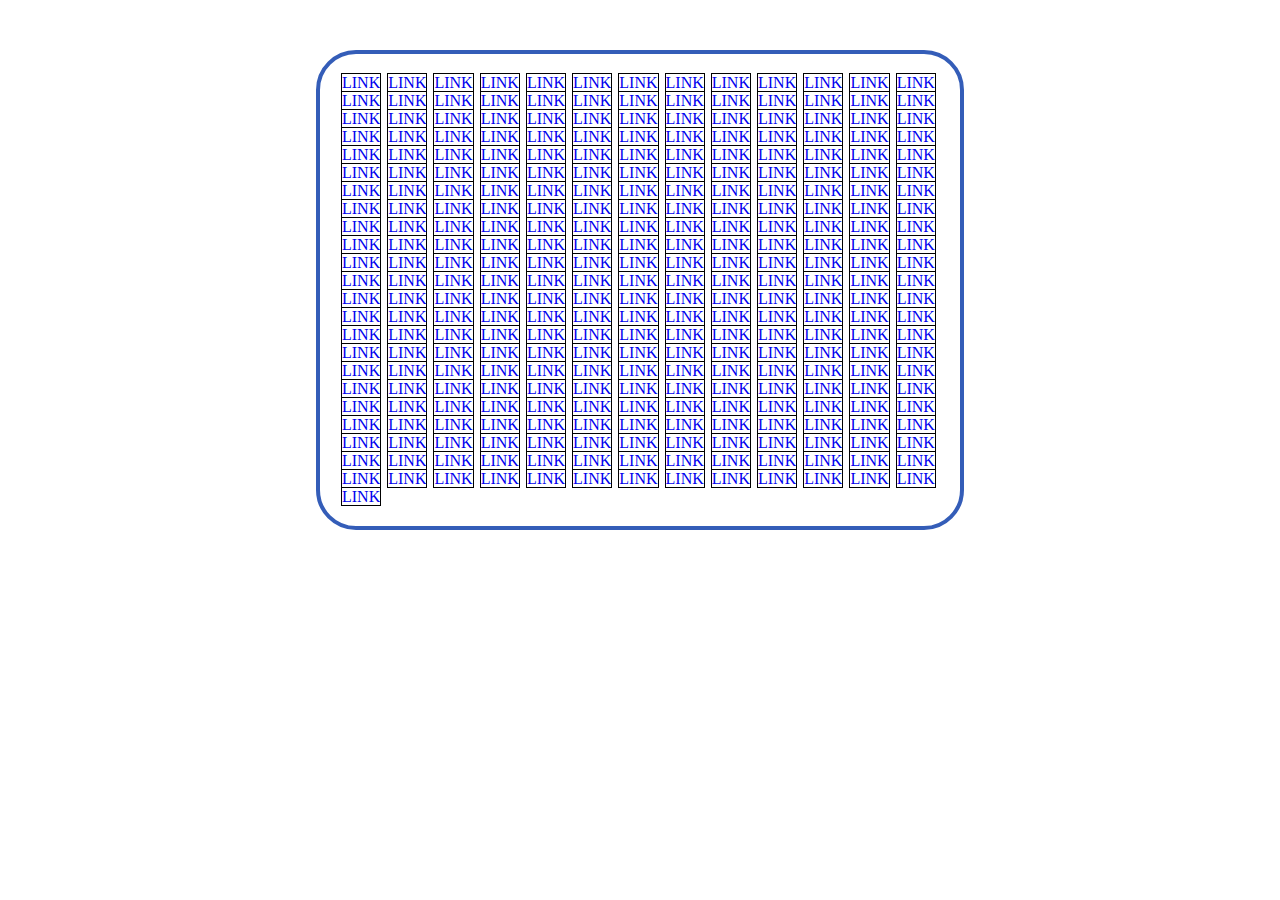
<file: index.html>
<!DOCTYPE html>

<html lang="en"><head><meta http-equiv="Content-Type" content="text/html; charset=UTF-8">
	<link rel="stylesheet" href="tasks/1/style_task_1.css">
	<meta name="viewport" content="width=device-width, initial-scale=1.0">
	<title>Status_of_code</title>

<body>
	<div class="main">
		<div class="links">

			<a href="https://MrGood55.github.io/ParseMasterTasks/tasks/1/1.html">LINK</a> 

			<a href="https://MrGood55.github.io/ParseMasterTasks/tasks/1/2.html">LINK</a> 

			<a href="https://MrGood55.github.io/ParseMasterTasks/tasks/1/3.html">LINK</a> 

			<a href="https://MrGood55.github.io/ParseMasterTasks/tasks/1/4.html">LINK</a> 

			<a href="https://MrGood55.github.io/ParseMasterTasks/tasks/1/5.html">LINK</a> 

			<a href="https://MrGood55.github.io/ParseMasterTasks/tasks/1/6.html">LINK</a> 

			<a href="https://MrGood55.github.io/ParseMasterTasks/tasks/1/7.html">LINK</a> 

			<a href="https://MrGood55.github.io/ParseMasterTasks/tasks/1/8.html">LINK</a> 

			<a href="https://MrGood55.github.io/ParseMasterTasks/tasks/1/9.html">LINK</a> 

			<a href="https://MrGood55.github.io/ParseMasterTasks/tasks/1/10.html">LINK</a> 

			<a href="https://MrGood55.github.io/ParseMasterTasks/tasks/1/11.html">LINK</a> 

			<a href="https://MrGood55.github.io/ParseMasterTasks/tasks/1/12.html">LINK</a> 

			<a href="https://MrGood55.github.io/ParseMasterTasks/tasks/1/13.html">LINK</a> 

			<a href="https://MrGood55.github.io/ParseMasterTasks/tasks/1/14.html">LINK</a> 

			<a href="https://MrGood55.github.io/ParseMasterTasks/tasks/1/15.html">LINK</a> 

			<a href="https://MrGood55.github.io/ParseMasterTasks/tasks/1/16.html">LINK</a> 

			<a href="https://MrGood55.github.io/ParseMasterTasks/tasks/1/17.html">LINK</a> 

			<a href="https://MrGood55.github.io/ParseMasterTasks/tasks/1/18.html">LINK</a> 

			<a href="https://MrGood55.github.io/ParseMasterTasks/tasks/1/19.html">LINK</a> 

			<a href="https://MrGood55.github.io/ParseMasterTasks/tasks/1/20.html">LINK</a> 

			<a href="https://MrGood55.github.io/ParseMasterTasks/tasks/1/21.html">LINK</a> 

			<a href="https://MrGood55.github.io/ParseMasterTasks/tasks/1/22.html">LINK</a> 

			<a href="https://MrGood55.github.io/ParseMasterTasks/tasks/1/23.html">LINK</a> 

			<a href="https://MrGood55.github.io/ParseMasterTasks/tasks/1/24.html">LINK</a> 

			<a href="https://MrGood55.github.io/ParseMasterTasks/tasks/1/25.html">LINK</a> 

			<a href="https://MrGood55.github.io/ParseMasterTasks/tasks/1/26.html">LINK</a> 

			<a href="https://MrGood55.github.io/ParseMasterTasks/tasks/1/27.html">LINK</a> 

			<a href="https://MrGood55.github.io/ParseMasterTasks/tasks/1/28.html">LINK</a> 

			<a href="https://MrGood55.github.io/ParseMasterTasks/tasks/1/29.html">LINK</a> 

			<a href="https://MrGood55.github.io/ParseMasterTasks/tasks/1/30.html">LINK</a> 

			<a href="https://MrGood55.github.io/ParseMasterTasks/tasks/1/31.html">LINK</a> 

			<a href="https://MrGood55.github.io/ParseMasterTasks/tasks/1/32.html">LINK</a> 

			<a href="https://MrGood55.github.io/ParseMasterTasks/tasks/1/33.html">LINK</a> 

			<a href="https://MrGood55.github.io/ParseMasterTasks/tasks/1/34.html">LINK</a> 

			<a href="https://MrGood55.github.io/ParseMasterTasks/tasks/1/35.html">LINK</a> 

			<a href="https://MrGood55.github.io/ParseMasterTasks/tasks/1/36.html">LINK</a> 

			<a href="https://MrGood55.github.io/ParseMasterTasks/tasks/1/37.html">LINK</a> 

			<a href="https://MrGood55.github.io/ParseMasterTasks/tasks/1/38.html">LINK</a> 

			<a href="https://MrGood55.github.io/ParseMasterTasks/tasks/1/39.html">LINK</a> 

			<a href="https://MrGood55.github.io/ParseMasterTasks/tasks/1/40.html">LINK</a> 

			<a href="https://MrGood55.github.io/ParseMasterTasks/tasks/1/41.html">LINK</a> 

			<a href="https://MrGood55.github.io/ParseMasterTasks/tasks/1/42.html">LINK</a> 

			<a href="https://MrGood55.github.io/ParseMasterTasks/tasks/1/43.html">LINK</a> 

			<a href="https://MrGood55.github.io/ParseMasterTasks/tasks/1/44.html">LINK</a> 

			<a href="https://MrGood55.github.io/ParseMasterTasks/tasks/1/45.html">LINK</a> 

			<a href="https://MrGood55.github.io/ParseMasterTasks/tasks/1/46.html">LINK</a> 

			<a href="https://MrGood55.github.io/ParseMasterTasks/tasks/1/47.html">LINK</a> 

			<a href="https://MrGood55.github.io/ParseMasterTasks/tasks/1/48.html">LINK</a> 

			<a href="https://MrGood55.github.io/ParseMasterTasks/tasks/1/49.html">LINK</a> 

			<a href="https://MrGood55.github.io/ParseMasterTasks/tasks/1/50.html">LINK</a> 

			<a href="https://MrGood55.github.io/ParseMasterTasks/tasks/1/51.html">LINK</a> 

			<a href="https://MrGood55.github.io/ParseMasterTasks/tasks/1/52.html">LINK</a> 

			<a href="https://MrGood55.github.io/ParseMasterTasks/tasks/1/53.html">LINK</a> 

			<a href="https://MrGood55.github.io/ParseMasterTasks/tasks/1/54.html">LINK</a> 

			<a href="https://MrGood55.github.io/ParseMasterTasks/tasks/1/55.html">LINK</a> 

			<a href="https://MrGood55.github.io/ParseMasterTasks/tasks/1/56.html">LINK</a> 

			<a href="https://MrGood55.github.io/ParseMasterTasks/tasks/1/57.html">LINK</a> 

			<a href="https://MrGood55.github.io/ParseMasterTasks/tasks/1/58.html">LINK</a> 

			<a href="https://MrGood55.github.io/ParseMasterTasks/tasks/1/59.html">LINK</a> 

			<a href="https://MrGood55.github.io/ParseMasterTasks/tasks/1/60.html">LINK</a> 

			<a href="https://MrGood55.github.io/ParseMasterTasks/tasks/1/61.html">LINK</a> 

			<a href="https://MrGood55.github.io/ParseMasterTasks/tasks/1/62.html">LINK</a> 

			<a href="https://MrGood55.github.io/ParseMasterTasks/tasks/1/63.html">LINK</a> 

			<a href="https://MrGood55.github.io/ParseMasterTasks/tasks/1/64.html">LINK</a> 

			<a href="https://MrGood55.github.io/ParseMasterTasks/tasks/1/65.html">LINK</a> 

			<a href="https://MrGood55.github.io/ParseMasterTasks/tasks/1/66.html">LINK</a> 

			<a href="https://MrGood55.github.io/ParseMasterTasks/tasks/1/67.html">LINK</a> 

			<a href="https://MrGood55.github.io/ParseMasterTasks/tasks/1/68.html">LINK</a> 

			<a href="https://MrGood55.github.io/ParseMasterTasks/tasks/1/69.html">LINK</a> 

			<a href="https://MrGood55.github.io/ParseMasterTasks/tasks/1/70.html">LINK</a> 

			<a href="https://MrGood55.github.io/ParseMasterTasks/tasks/1/71.html">LINK</a> 

			<a href="https://MrGood55.github.io/ParseMasterTasks/tasks/1/72.html">LINK</a> 

			<a href="https://MrGood55.github.io/ParseMasterTasks/tasks/1/73.html">LINK</a> 

			<a href="https://MrGood55.github.io/ParseMasterTasks/tasks/1/74.html">LINK</a> 

			<a href="https://MrGood55.github.io/ParseMasterTasks/tasks/1/75.html">LINK</a> 

			<a href="https://MrGood55.github.io/ParseMasterTasks/tasks/1/76.html">LINK</a> 

			<a href="https://MrGood55.github.io/ParseMasterTasks/tasks/1/77.html">LINK</a> 

			<a href="https://MrGood55.github.io/ParseMasterTasks/tasks/1/78.html">LINK</a> 

			<a href="https://MrGood55.github.io/ParseMasterTasks/tasks/1/79.html">LINK</a> 

			<a href="https://MrGood55.github.io/ParseMasterTasks/tasks/1/80.html">LINK</a> 

			<a href="https://MrGood55.github.io/ParseMasterTasks/tasks/1/81.html">LINK</a> 

			<a href="https://MrGood55.github.io/ParseMasterTasks/tasks/1/82.html">LINK</a> 

			<a href="https://MrGood55.github.io/ParseMasterTasks/tasks/1/83.html">LINK</a> 

			<a href="https://MrGood55.github.io/ParseMasterTasks/tasks/1/84.html">LINK</a> 

			<a href="https://MrGood55.github.io/ParseMasterTasks/tasks/1/85.html">LINK</a> 

			<a href="https://MrGood55.github.io/ParseMasterTasks/tasks/1/86.html">LINK</a> 

			<a href="https://MrGood55.github.io/ParseMasterTasks/tasks/1/87.html">LINK</a> 

			<a href="https://MrGood55.github.io/ParseMasterTasks/tasks/1/88.html">LINK</a> 

			<a href="https://MrGood55.github.io/ParseMasterTasks/tasks/1/89.html">LINK</a> 

			<a href="https://MrGood55.github.io/ParseMasterTasks/tasks/1/90.html">LINK</a> 

			<a href="https://MrGood55.github.io/ParseMasterTasks/tasks/1/91.html">LINK</a> 

			<a href="https://MrGood55.github.io/ParseMasterTasks/tasks/1/92.html">LINK</a> 

			<a href="https://MrGood55.github.io/ParseMasterTasks/tasks/1/93.html">LINK</a> 

			<a href="https://MrGood55.github.io/ParseMasterTasks/tasks/1/94.html">LINK</a> 

			<a href="https://MrGood55.github.io/ParseMasterTasks/tasks/1/95.html">LINK</a> 

			<a href="https://MrGood55.github.io/ParseMasterTasks/tasks/1/96.html">LINK</a> 

			<a href="https://MrGood55.github.io/ParseMasterTasks/tasks/1/97.html">LINK</a> 

			<a href="https://MrGood55.github.io/ParseMasterTasks/tasks/1/98.html">LINK</a> 

			<a href="https://MrGood55.github.io/ParseMasterTasks/tasks/1/99.html">LINK</a> 

			<a href="https://MrGood55.github.io/ParseMasterTasks/tasks/1/100.html">LINK</a> 

			<a href="https://MrGood55.github.io/ParseMasterTasks/tasks/1/101.html">LINK</a> 

			<a href="https://MrGood55.github.io/ParseMasterTasks/tasks/1/102.html">LINK</a> 

			<a href="https://MrGood55.github.io/ParseMasterTasks/tasks/1/103.html">LINK</a> 

			<a href="https://MrGood55.github.io/ParseMasterTasks/tasks/1/104.html">LINK</a> 

			<a href="https://MrGood55.github.io/ParseMasterTasks/tasks/1/105.html">LINK</a> 

			<a href="https://MrGood55.github.io/ParseMasterTasks/tasks/1/106.html">LINK</a> 

			<a href="https://MrGood55.github.io/ParseMasterTasks/tasks/1/107.html">LINK</a> 

			<a href="https://MrGood55.github.io/ParseMasterTasks/tasks/1/108.html">LINK</a> 

			<a href="https://MrGood55.github.io/ParseMasterTasks/tasks/1/109.html">LINK</a> 

			<a href="https://MrGood55.github.io/ParseMasterTasks/tasks/1/110.html">LINK</a> 

			<a href="https://MrGood55.github.io/ParseMasterTasks/tasks/1/111.html">LINK</a> 

			<a href="https://MrGood55.github.io/ParseMasterTasks/tasks/1/112.html">LINK</a> 

			<a href="https://MrGood55.github.io/ParseMasterTasks/tasks/1/113.html">LINK</a> 

			<a href="https://MrGood55.github.io/ParseMasterTasks/tasks/1/114.html">LINK</a> 

			<a href="https://MrGood55.github.io/ParseMasterTasks/tasks/1/115.html">LINK</a> 

			<a href="https://MrGood55.github.io/ParseMasterTasks/tasks/1/116.html">LINK</a> 

			<a href="https://MrGood55.github.io/ParseMasterTasks/tasks/1/117.html">LINK</a> 

			<a href="https://MrGood55.github.io/ParseMasterTasks/tasks/1/118.html">LINK</a> 

			<a href="https://MrGood55.github.io/ParseMasterTasks/tasks/1/119.html">LINK</a> 

			<a href="https://MrGood55.github.io/ParseMasterTasks/tasks/1/120.html">LINK</a> 

			<a href="https://MrGood55.github.io/ParseMasterTasks/tasks/1/121.html">LINK</a> 

			<a href="https://MrGood55.github.io/ParseMasterTasks/tasks/1/122.html">LINK</a> 

			<a href="https://MrGood55.github.io/ParseMasterTasks/tasks/1/123.html">LINK</a> 

			<a href="https://MrGood55.github.io/ParseMasterTasks/tasks/1/124.html">LINK</a> 

			<a href="https://MrGood55.github.io/ParseMasterTasks/tasks/1/125.html">LINK</a> 

			<a href="https://MrGood55.github.io/ParseMasterTasks/tasks/1/126.html">LINK</a> 

			<a href="https://MrGood55.github.io/ParseMasterTasks/tasks/1/127.html">LINK</a> 

			<a href="https://MrGood55.github.io/ParseMasterTasks/tasks/1/128.html">LINK</a> 

			<a href="https://MrGood55.github.io/ParseMasterTasks/tasks/1/129.html">LINK</a> 

			<a href="https://MrGood55.github.io/ParseMasterTasks/tasks/1/130.html">LINK</a> 

			<a href="https://MrGood55.github.io/ParseMasterTasks/tasks/1/131.html">LINK</a> 

			<a href="https://MrGood55.github.io/ParseMasterTasks/tasks/1/132.html">LINK</a> 

			<a href="https://MrGood55.github.io/ParseMasterTasks/tasks/1/133.html">LINK</a> 

			<a href="https://MrGood55.github.io/ParseMasterTasks/tasks/1/134.html">LINK</a> 

			<a href="https://MrGood55.github.io/ParseMasterTasks/tasks/1/135.html">LINK</a> 

			<a href="https://MrGood55.github.io/ParseMasterTasks/tasks/1/136.html">LINK</a> 

			<a href="https://MrGood55.github.io/ParseMasterTasks/tasks/1/137.html">LINK</a> 

			<a href="https://MrGood55.github.io/ParseMasterTasks/tasks/1/138.html">LINK</a> 

			<a href="https://MrGood55.github.io/ParseMasterTasks/tasks/1/139.html">LINK</a> 

			<a href="https://MrGood55.github.io/ParseMasterTasks/tasks/1/140.html">LINK</a> 

			<a href="https://MrGood55.github.io/ParseMasterTasks/tasks/1/141.html">LINK</a> 

			<a href="https://MrGood55.github.io/ParseMasterTasks/tasks/1/142.html">LINK</a> 

			<a href="https://MrGood55.github.io/ParseMasterTasks/tasks/1/143.html">LINK</a> 

			<a href="https://MrGood55.github.io/ParseMasterTasks/tasks/1/144.html">LINK</a> 

			<a href="https://MrGood55.github.io/ParseMasterTasks/tasks/1/145.html">LINK</a> 

			<a href="https://MrGood55.github.io/ParseMasterTasks/tasks/1/146.html">LINK</a> 

			<a href="https://MrGood55.github.io/ParseMasterTasks/tasks/1/147.html">LINK</a> 

			<a href="https://MrGood55.github.io/ParseMasterTasks/tasks/1/148.html">LINK</a> 

			<a href="https://MrGood55.github.io/ParseMasterTasks/tasks/1/149.html">LINK</a> 

			<a href="https://MrGood55.github.io/ParseMasterTasks/tasks/1/150.html">LINK</a> 

			<a href="https://MrGood55.github.io/ParseMasterTasks/tasks/1/151.html">LINK</a> 

			<a href="https://MrGood55.github.io/ParseMasterTasks/tasks/1/152.html">LINK</a> 

			<a href="https://MrGood55.github.io/ParseMasterTasks/tasks/1/153.html">LINK</a> 

			<a href="https://MrGood55.github.io/ParseMasterTasks/tasks/1/154.html">LINK</a> 

			<a href="https://MrGood55.github.io/ParseMasterTasks/tasks/1/155.html">LINK</a> 

			<a href="https://MrGood55.github.io/ParseMasterTasks/tasks/1/156.html">LINK</a> 

			<a href="https://MrGood55.github.io/ParseMasterTasks/tasks/1/157.html">LINK</a> 

			<a href="https://MrGood55.github.io/ParseMasterTasks/tasks/1/158.html">LINK</a> 

			<a href="https://MrGood55.github.io/ParseMasterTasks/tasks/1/159.html">LINK</a> 

			<a href="https://MrGood55.github.io/ParseMasterTasks/tasks/1/160.html">LINK</a> 

			<a href="https://MrGood55.github.io/ParseMasterTasks/tasks/1/161.html">LINK</a> 

			<a href="https://MrGood55.github.io/ParseMasterTasks/tasks/1/162.html">LINK</a> 

			<a href="https://MrGood55.github.io/ParseMasterTasks/tasks/1/163.html">LINK</a> 

			<a href="https://MrGood55.github.io/ParseMasterTasks/tasks/1/164.html">LINK</a> 

			<a href="https://MrGood55.github.io/ParseMasterTasks/tasks/1/165.html">LINK</a> 

			<a href="https://MrGood55.github.io/ParseMasterTasks/tasks/1/166.html">LINK</a> 

			<a href="https://MrGood55.github.io/ParseMasterTasks/tasks/1/167.html">LINK</a> 

			<a href="https://MrGood55.github.io/ParseMasterTasks/tasks/1/168.html">LINK</a> 

			<a href="https://MrGood55.github.io/ParseMasterTasks/tasks/1/169.html">LINK</a> 

			<a href="https://MrGood55.github.io/ParseMasterTasks/tasks/1/170.html">LINK</a> 

			<a href="https://MrGood55.github.io/ParseMasterTasks/tasks/1/171.html">LINK</a> 

			<a href="https://MrGood55.github.io/ParseMasterTasks/tasks/1/172.html">LINK</a> 

			<a href="https://MrGood55.github.io/ParseMasterTasks/tasks/1/173.html">LINK</a> 

			<a href="https://MrGood55.github.io/ParseMasterTasks/tasks/1/174.html">LINK</a> 

			<a href="https://MrGood55.github.io/ParseMasterTasks/tasks/1/175.html">LINK</a> 

			<a href="https://MrGood55.github.io/ParseMasterTasks/tasks/1/176.html">LINK</a> 

			<a href="https://MrGood55.github.io/ParseMasterTasks/tasks/1/177.html">LINK</a> 

			<a href="https://MrGood55.github.io/ParseMasterTasks/tasks/1/178.html">LINK</a> 

			<a href="https://MrGood55.github.io/ParseMasterTasks/tasks/1/179.html">LINK</a> 

			<a href="https://MrGood55.github.io/ParseMasterTasks/tasks/1/180.html">LINK</a> 

			<a href="https://MrGood55.github.io/ParseMasterTasks/tasks/1/181.html">LINK</a> 

			<a href="https://MrGood55.github.io/ParseMasterTasks/tasks/1/182.html">LINK</a> 

			<a href="https://MrGood55.github.io/ParseMasterTasks/tasks/1/183.html">LINK</a> 

			<a href="https://MrGood55.github.io/ParseMasterTasks/tasks/1/184.html">LINK</a> 

			<a href="https://MrGood55.github.io/ParseMasterTasks/tasks/1/185.html">LINK</a> 

			<a href="https://MrGood55.github.io/ParseMasterTasks/tasks/1/186.html">LINK</a> 

			<a href="https://MrGood55.github.io/ParseMasterTasks/tasks/1/187.html">LINK</a> 

			<a href="https://MrGood55.github.io/ParseMasterTasks/tasks/1/188.html">LINK</a> 

			<a href="https://MrGood55.github.io/ParseMasterTasks/tasks/1/189.html">LINK</a> 

			<a href="https://MrGood55.github.io/ParseMasterTasks/tasks/1/190.html">LINK</a> 

			<a href="https://MrGood55.github.io/ParseMasterTasks/tasks/1/191.html">LINK</a> 

			<a href="https://MrGood55.github.io/ParseMasterTasks/tasks/1/192.html">LINK</a> 

			<a href="https://MrGood55.github.io/ParseMasterTasks/tasks/1/193.html">LINK</a> 

			<a href="https://MrGood55.github.io/ParseMasterTasks/tasks/1/194.html">LINK</a> 

			<a href="https://MrGood55.github.io/ParseMasterTasks/tasks/1/195.html">LINK</a> 

			<a href="https://MrGood55.github.io/ParseMasterTasks/tasks/1/196.html">LINK</a> 

			<a href="https://MrGood55.github.io/ParseMasterTasks/tasks/1/197.html">LINK</a> 

			<a href="https://MrGood55.github.io/ParseMasterTasks/tasks/1/198.html">LINK</a> 

			<a href="https://MrGood55.github.io/ParseMasterTasks/tasks/1/199.html">LINK</a> 

			<a href="https://MrGood55.github.io/ParseMasterTasks/tasks/1/200.html">LINK</a> 

			<a href="https://MrGood55.github.io/ParseMasterTasks/tasks/1/201.html">LINK</a> 

			<a href="https://MrGood55.github.io/ParseMasterTasks/tasks/1/202.html">LINK</a> 

			<a href="https://MrGood55.github.io/ParseMasterTasks/tasks/1/203.html">LINK</a> 

			<a href="https://MrGood55.github.io/ParseMasterTasks/tasks/1/204.html">LINK</a> 

			<a href="https://MrGood55.github.io/ParseMasterTasks/tasks/1/205.html">LINK</a> 

			<a href="https://MrGood55.github.io/ParseMasterTasks/tasks/1/206.html">LINK</a> 

			<a href="https://MrGood55.github.io/ParseMasterTasks/tasks/1/207.html">LINK</a> 

			<a href="https://MrGood55.github.io/ParseMasterTasks/tasks/1/208.html">LINK</a> 

			<a href="https://MrGood55.github.io/ParseMasterTasks/tasks/1/209.html">LINK</a> 

			<a href="https://MrGood55.github.io/ParseMasterTasks/tasks/1/210.html">LINK</a> 

			<a href="https://MrGood55.github.io/ParseMasterTasks/tasks/1/211.html">LINK</a> 

			<a href="https://MrGood55.github.io/ParseMasterTasks/tasks/1/212.html">LINK</a> 

			<a href="https://MrGood55.github.io/ParseMasterTasks/tasks/1/213.html">LINK</a> 

			<a href="https://MrGood55.github.io/ParseMasterTasks/tasks/1/214.html">LINK</a> 

			<a href="https://MrGood55.github.io/ParseMasterTasks/tasks/1/215.html">LINK</a> 

			<a href="https://MrGood55.github.io/ParseMasterTasks/tasks/1/216.html">LINK</a> 

			<a href="https://MrGood55.github.io/ParseMasterTasks/tasks/1/217.html">LINK</a> 

			<a href="https://MrGood55.github.io/ParseMasterTasks/tasks/1/218.html">LINK</a> 

			<a href="https://MrGood55.github.io/ParseMasterTasks/tasks/1/219.html">LINK</a> 

			<a href="https://MrGood55.github.io/ParseMasterTasks/tasks/1/220.html">LINK</a> 

			<a href="https://MrGood55.github.io/ParseMasterTasks/tasks/1/221.html">LINK</a> 

			<a href="https://MrGood55.github.io/ParseMasterTasks/tasks/1/222.html">LINK</a> 

			<a href="https://MrGood55.github.io/ParseMasterTasks/tasks/1/223.html">LINK</a> 

			<a href="https://MrGood55.github.io/ParseMasterTasks/tasks/1/224.html">LINK</a> 

			<a href="https://MrGood55.github.io/ParseMasterTasks/tasks/1/225.html">LINK</a> 

			<a href="https://MrGood55.github.io/ParseMasterTasks/tasks/1/226.html">LINK</a> 

			<a href="https://MrGood55.github.io/ParseMasterTasks/tasks/1/227.html">LINK</a> 

			<a href="https://MrGood55.github.io/ParseMasterTasks/tasks/1/228.html">LINK</a> 

			<a href="https://MrGood55.github.io/ParseMasterTasks/tasks/1/229.html">LINK</a> 

			<a href="https://MrGood55.github.io/ParseMasterTasks/tasks/1/230.html">LINK</a> 

			<a href="https://MrGood55.github.io/ParseMasterTasks/tasks/1/231.html">LINK</a> 

			<a href="https://MrGood55.github.io/ParseMasterTasks/tasks/1/232.html">LINK</a> 

			<a href="https://MrGood55.github.io/ParseMasterTasks/tasks/1/233.html">LINK</a> 

			<a href="https://MrGood55.github.io/ParseMasterTasks/tasks/1/234.html">LINK</a> 

			<a href="https://MrGood55.github.io/ParseMasterTasks/tasks/1/235.html">LINK</a> 

			<a href="https://MrGood55.github.io/ParseMasterTasks/tasks/1/236.html">LINK</a> 

			<a href="https://MrGood55.github.io/ParseMasterTasks/tasks/1/237.html">LINK</a> 

			<a href="https://MrGood55.github.io/ParseMasterTasks/tasks/1/238.html">LINK</a> 

			<a href="https://MrGood55.github.io/ParseMasterTasks/tasks/1/239.html">LINK</a> 

			<a href="https://MrGood55.github.io/ParseMasterTasks/tasks/1/240.html">LINK</a> 

			<a href="https://MrGood55.github.io/ParseMasterTasks/tasks/1/241.html">LINK</a> 

			<a href="https://MrGood55.github.io/ParseMasterTasks/tasks/1/242.html">LINK</a> 

			<a href="https://MrGood55.github.io/ParseMasterTasks/tasks/1/243.html">LINK</a> 

			<a href="https://MrGood55.github.io/ParseMasterTasks/tasks/1/244.html">LINK</a> 

			<a href="https://MrGood55.github.io/ParseMasterTasks/tasks/1/245.html">LINK</a> 

			<a href="https://MrGood55.github.io/ParseMasterTasks/tasks/1/246.html">LINK</a> 

			<a href="https://MrGood55.github.io/ParseMasterTasks/tasks/1/247.html">LINK</a> 

			<a href="https://MrGood55.github.io/ParseMasterTasks/tasks/1/248.html">LINK</a> 

			<a href="https://MrGood55.github.io/ParseMasterTasks/tasks/1/249.html">LINK</a> 

			<a href="https://MrGood55.github.io/ParseMasterTasks/tasks/1/250.html">LINK</a> 

			<a href="https://MrGood55.github.io/ParseMasterTasks/tasks/1/251.html">LINK</a> 

			<a href="https://MrGood55.github.io/ParseMasterTasks/tasks/1/252.html">LINK</a> 

			<a href="https://MrGood55.github.io/ParseMasterTasks/tasks/1/253.html">LINK</a> 

			<a href="https://MrGood55.github.io/ParseMasterTasks/tasks/1/254.html">LINK</a> 

			<a href="https://MrGood55.github.io/ParseMasterTasks/tasks/1/255.html">LINK</a> 

			<a href="https://MrGood55.github.io/ParseMasterTasks/tasks/1/256.html">LINK</a> 

			<a href="https://MrGood55.github.io/ParseMasterTasks/tasks/1/257.html">LINK</a> 

			<a href="https://MrGood55.github.io/ParseMasterTasks/tasks/1/258.html">LINK</a> 

			<a href="https://MrGood55.github.io/ParseMasterTasks/tasks/1/259.html">LINK</a> 

			<a href="https://MrGood55.github.io/ParseMasterTasks/tasks/1/260.html">LINK</a> 

			<a href="https://MrGood55.github.io/ParseMasterTasks/tasks/1/261.html">LINK</a> 

			<a href="https://MrGood55.github.io/ParseMasterTasks/tasks/1/262.html">LINK</a> 

			<a href="https://MrGood55.github.io/ParseMasterTasks/tasks/1/263.html">LINK</a> 

			<a href="https://MrGood55.github.io/ParseMasterTasks/tasks/1/264.html">LINK</a> 

			<a href="https://MrGood55.github.io/ParseMasterTasks/tasks/1/265.html">LINK</a> 

			<a href="https://MrGood55.github.io/ParseMasterTasks/tasks/1/266.html">LINK</a> 

			<a href="https://MrGood55.github.io/ParseMasterTasks/tasks/1/267.html">LINK</a> 

			<a href="https://MrGood55.github.io/ParseMasterTasks/tasks/1/268.html">LINK</a> 

			<a href="https://MrGood55.github.io/ParseMasterTasks/tasks/1/269.html">LINK</a> 

			<a href="https://MrGood55.github.io/ParseMasterTasks/tasks/1/270.html">LINK</a> 

			<a href="https://MrGood55.github.io/ParseMasterTasks/tasks/1/271.html">LINK</a> 

			<a href="https://MrGood55.github.io/ParseMasterTasks/tasks/1/272.html">LINK</a> 

			<a href="https://MrGood55.github.io/ParseMasterTasks/tasks/1/273.html">LINK</a> 

			<a href="https://MrGood55.github.io/ParseMasterTasks/tasks/1/274.html">LINK</a> 

			<a href="https://MrGood55.github.io/ParseMasterTasks/tasks/1/275.html">LINK</a> 

			<a href="https://MrGood55.github.io/ParseMasterTasks/tasks/1/276.html">LINK</a> 

			<a href="https://MrGood55.github.io/ParseMasterTasks/tasks/1/277.html">LINK</a> 

			<a href="https://MrGood55.github.io/ParseMasterTasks/tasks/1/278.html">LINK</a> 

			<a href="https://MrGood55.github.io/ParseMasterTasks/tasks/1/279.html">LINK</a> 

			<a href="https://MrGood55.github.io/ParseMasterTasks/tasks/1/280.html">LINK</a> 

			<a href="https://MrGood55.github.io/ParseMasterTasks/tasks/1/281.html">LINK</a> 

			<a href="https://MrGood55.github.io/ParseMasterTasks/tasks/1/282.html">LINK</a> 

			<a href="https://MrGood55.github.io/ParseMasterTasks/tasks/1/283.html">LINK</a> 

			<a href="https://MrGood55.github.io/ParseMasterTasks/tasks/1/284.html">LINK</a> 

			<a href="https://MrGood55.github.io/ParseMasterTasks/tasks/1/285.html">LINK</a> 

			<a href="https://MrGood55.github.io/ParseMasterTasks/tasks/1/286.html">LINK</a> 

			<a href="https://MrGood55.github.io/ParseMasterTasks/tasks/1/287.html">LINK</a> 

			<a href="https://MrGood55.github.io/ParseMasterTasks/tasks/1/288.html">LINK</a> 

			<a href="https://MrGood55.github.io/ParseMasterTasks/tasks/1/289.html">LINK</a> 

			<a href="https://MrGood55.github.io/ParseMasterTasks/tasks/1/290.html">LINK</a> 

			<a href="https://MrGood55.github.io/ParseMasterTasks/tasks/1/291.html">LINK</a> 

			<a href="https://MrGood55.github.io/ParseMasterTasks/tasks/1/292.html">LINK</a> 

			<a href="https://MrGood55.github.io/ParseMasterTasks/tasks/1/293.html">LINK</a> 

			<a href="https://MrGood55.github.io/ParseMasterTasks/tasks/1/294.html">LINK</a> 

			<a href="https://MrGood55.github.io/ParseMasterTasks/tasks/1/295.html">LINK</a> 

			<a href="https://MrGood55.github.io/ParseMasterTasks/tasks/1/296.html">LINK</a> 

			<a href="https://MrGood55.github.io/ParseMasterTasks/tasks/1/297.html">LINK</a> 

			<a href="https://MrGood55.github.io/ParseMasterTasks/tasks/1/298.html">LINK</a> 

			<a href="https://MrGood55.github.io/ParseMasterTasks/tasks/1/299.html">LINK</a> 

			<a href="https://MrGood55.github.io/ParseMasterTasks/tasks/1/300.html">LINK</a> 
		</div>
	</div>



</body>
</html>
</file>
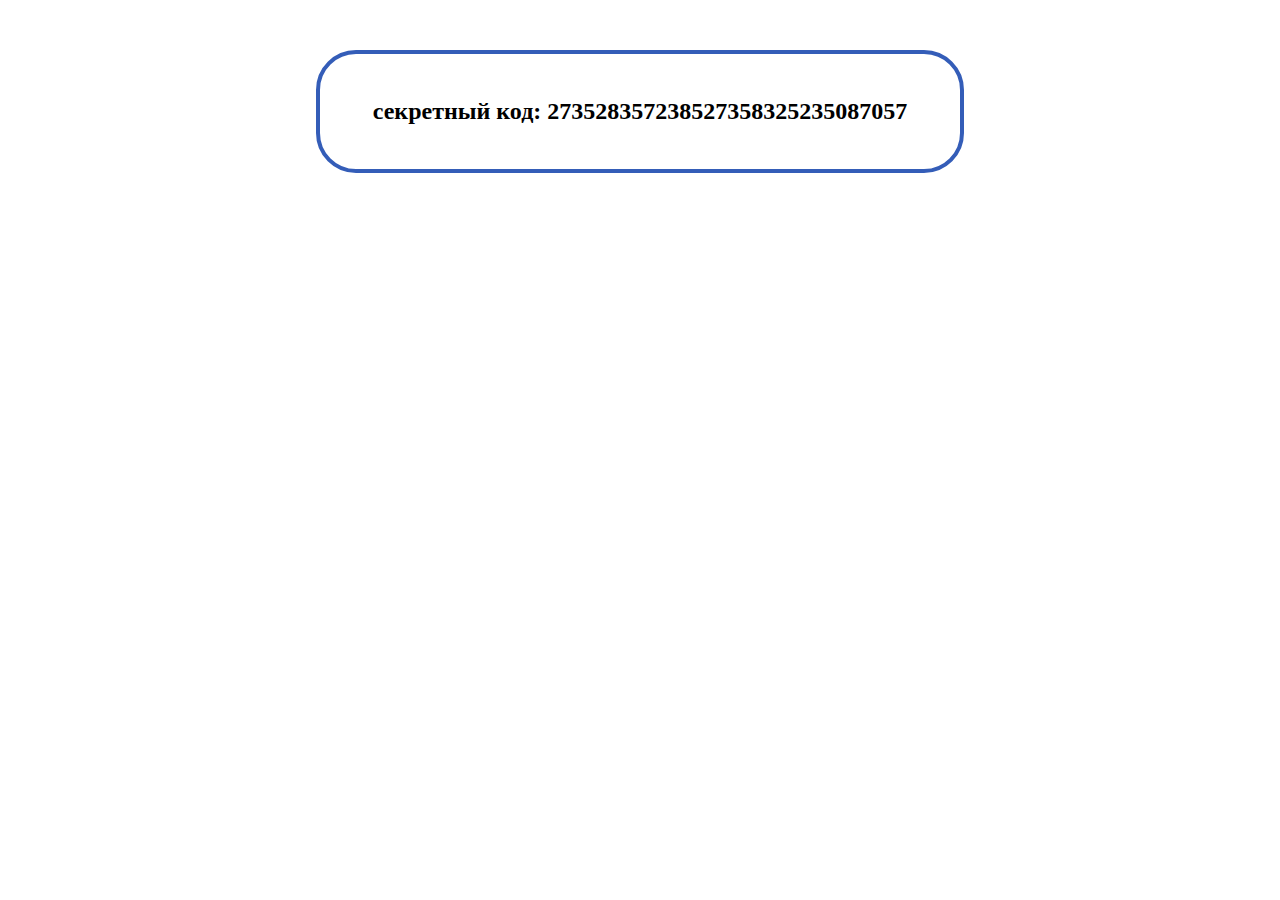
<file: tasks/1/167.html>
<!DOCTYPE html>

<html lang="en"><head><meta http-equiv="Content-Type" content="text/html; charset=UTF-8">
	<link rel="stylesheet" href="style_task_1.css">
	<meta name="viewport" content="width=device-width, initial-scale=1.0">
	<title>Document</title>

<body>


	<div class="box">
		<p class="secret_code">
			секретный код: 273528357238527358325235087057
		</p>
	</div>

</body>
</html>
</file>
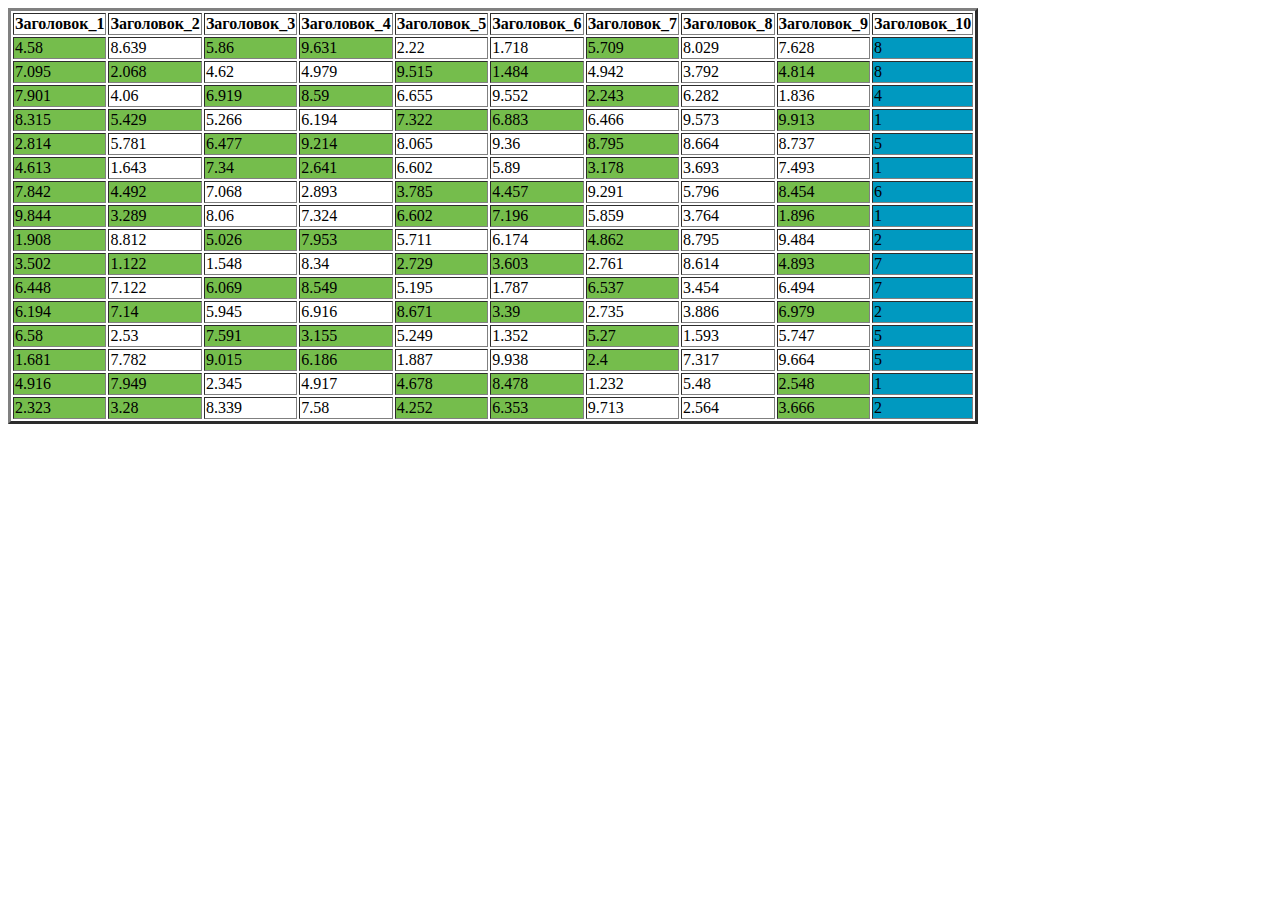
<file: tasks/1/table_task_bg-color.html>
<!DOCTYPE html>
<html lang="en">
<head>
	<meta charset="UTF-8">
	<meta name="viewport" content="width=device-width, initial-scale=1.0">
	<link rel="stylesheet" href="style_tables.css">
	<title>Task_table_bg-color</title>
</head>
<body>

	<table border=3px;solid>
		 <tr>
	    	<th>Заголовок_1</th>
			<th>Заголовок_2</th>
			<th>Заголовок_3</th>
			<th>Заголовок_4</th>
			<th>Заголовок_5</th>
			<th>Заголовок_6</th>
			<th>Заголовок_7</th>
			<th>Заголовок_8</th>
			<th>Заголовок_9</th>
			<th>Заголовок_10</th>
	    </tr>
	   <tr>    <td class="green">4.58</td>    <td>8.639</td>    <td class="green">5.86</td>    <td class="green">9.631</td>    <td>2.22</td>    <td>1.718</td>    <td class="green">5.709</td>    <td>8.029</td>    <td>7.628</td>    <td class="blue">8</td></tr>
<tr>    <td class="green">7.095</td>    <td class="green">2.068</td>    <td>4.62</td>    <td>4.979</td>    <td class="green">9.515</td>    <td class="green">1.484</td>    <td>4.942</td>    <td>3.792</td>    <td class="green">4.814</td>    <td class="blue">8</td></tr>
<tr>    <td class="green">7.901</td>    <td>4.06</td>    <td class="green">6.919</td>    <td class="green">8.59</td>    <td>6.655</td>    <td>9.552</td>    <td class="green">2.243</td>    <td>6.282</td>    <td>1.836</td>    <td class="blue">4</td></tr>
<tr>    <td class="green">8.315</td>    <td class="green">5.429</td>    <td>5.266</td>    <td>6.194</td>    <td class="green">7.322</td>    <td class="green">6.883</td>    <td>6.466</td>    <td>9.573</td>    <td class="green">9.913</td>    <td class="blue">1</td></tr>
<tr>    <td class="green">2.814</td>    <td>5.781</td>    <td class="green">6.477</td>    <td class="green">9.214</td>    <td>8.065</td>    <td>9.36</td>    <td class="green">8.795</td>    <td>8.664</td>    <td>8.737</td>    <td class="blue">5</td></tr>
<tr>    <td class="green">4.613</td>    <td>1.643</td>    <td class="green">7.34</td>    <td class="green">2.641</td>    <td>6.602</td>    <td>5.89</td>    <td class="green">3.178</td>    <td>3.693</td>    <td>7.493</td>    <td class="blue">1</td></tr>
<tr>    <td class="green">7.842</td>    <td class="green">4.492</td>    <td>7.068</td>    <td>2.893</td>    <td class="green">3.785</td>    <td class="green">4.457</td>    <td>9.291</td>    <td>5.796</td>    <td class="green">8.454</td>    <td class="blue">6</td></tr>
<tr>    <td class="green">9.844</td>    <td class="green">3.289</td>    <td>8.06</td>    <td>7.324</td>    <td class="green">6.602</td>    <td class="green">7.196</td>    <td>5.859</td>    <td>3.764</td>    <td class="green">1.896</td>    <td class="blue">1</td></tr>
<tr>    <td class="green">1.908</td>    <td>8.812</td>    <td class="green">5.026</td>    <td class="green">7.953</td>    <td>5.711</td>    <td>6.174</td>    <td class="green">4.862</td>    <td>8.795</td>    <td>9.484</td>    <td class="blue">2</td></tr>
<tr>    <td class="green">3.502</td>    <td class="green">1.122</td>    <td>1.548</td>    <td>8.34</td>    <td class="green">2.729</td>    <td class="green">3.603</td>    <td>2.761</td>    <td>8.614</td>    <td class="green">4.893</td>    <td class="blue">7</td></tr>
<tr>    <td class="green">6.448</td>    <td>7.122</td>    <td class="green">6.069</td>    <td class="green">8.549</td>    <td>5.195</td>    <td>1.787</td>    <td class="green">6.537</td>    <td>3.454</td>    <td>6.494</td>    <td class="blue">7</td></tr>
<tr>    <td class="green">6.194</td>    <td class="green">7.14</td>    <td>5.945</td>    <td>6.916</td>    <td class="green">8.671</td>    <td class="green">3.39</td>    <td>2.735</td>    <td>3.886</td>    <td class="green">6.979</td>    <td class="blue">2</td></tr>
<tr>    <td class="green">6.58</td>    <td>2.53</td>    <td class="green">7.591</td>    <td class="green">3.155</td>    <td>5.249</td>    <td>1.352</td>    <td class="green">5.27</td>    <td>1.593</td>    <td>5.747</td>    <td class="blue">5</td></tr>
<tr>    <td class="green">1.681</td>    <td>7.782</td>    <td class="green">9.015</td>    <td class="green">6.186</td>    <td>1.887</td>    <td>9.938</td>    <td class="green">2.4</td>    <td>7.317</td>    <td>9.664</td>    <td class="blue">5</td></tr>
<tr>    <td class="green">4.916</td>    <td class="green">7.949</td>    <td>2.345</td>    <td>4.917</td>    <td class="green">4.678</td>    <td class="green">8.478</td>    <td>1.232</td>    <td>5.48</td>    <td class="green">2.548</td>    <td class="blue">1</td></tr>
<tr>    <td class="green">2.323</td>    <td class="green">3.28</td>    <td>8.339</td>    <td>7.58</td>    <td class="green">4.252</td>    <td class="green">6.353</td>    <td>9.713</td>    <td>2.564</td>    <td class="green">3.666</td>    <td class="blue">2</td></tr>

</table>


</body>
</html>
</file>
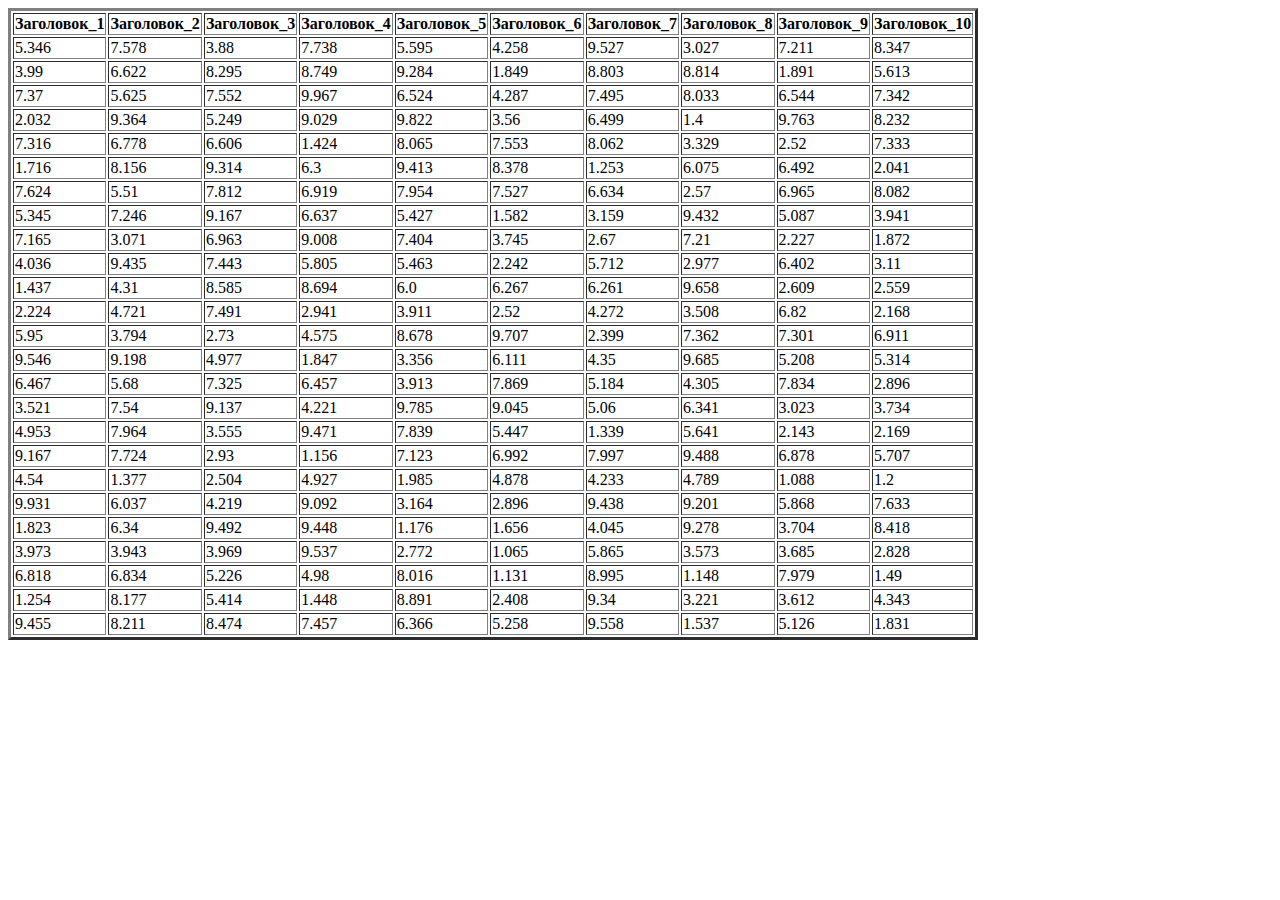
<file: tasks/1/task_table_1.html>
<!DOCTYPE html>
<html lang="en">
<head>
	<meta charset="UTF-8">
	<meta name="viewport" content="width=device-width, initial-scale=1.0">
	<title>Task_table_1</title>
</head>
<body>

	<table border=3px;solid>
		 <tr>
	    	<th>Заголовок_1</th>
			<th>Заголовок_2</th>
			<th>Заголовок_3</th>
			<th>Заголовок_4</th>
			<th>Заголовок_5</th>
			<th>Заголовок_6</th>
			<th>Заголовок_7</th>
			<th>Заголовок_8</th>
			<th>Заголовок_9</th>
			<th>Заголовок_10</th>
	    </tr>
	   <tr>    <td>5.346</td>    <td>7.578</td>    <td>3.88</td>    <td>7.738</td>    <td>5.595</td>    <td>4.258</td>    <td>9.527</td>    <td>3.027</td>    <td>7.211</td>    <td>8.347</td></tr>
<tr>    <td>3.99</td>    <td>6.622</td>    <td>8.295</td>    <td>8.749</td>    <td>9.284</td>    <td>1.849</td>    <td>8.803</td>    <td>8.814</td>    <td>1.891</td>    <td>5.613</td></tr>
<tr>    <td>7.37</td>    <td>5.625</td>    <td>7.552</td>    <td>9.967</td>    <td>6.524</td>    <td>4.287</td>    <td>7.495</td>    <td>8.033</td>    <td>6.544</td>    <td>7.342</td></tr>
<tr>    <td>2.032</td>    <td>9.364</td>    <td>5.249</td>    <td>9.029</td>    <td>9.822</td>    <td>3.56</td>    <td>6.499</td>    <td>1.4</td>    <td>9.763</td>    <td>8.232</td></tr>
<tr>    <td>7.316</td>    <td>6.778</td>    <td>6.606</td>    <td>1.424</td>    <td>8.065</td>    <td>7.553</td>    <td>8.062</td>    <td>3.329</td>    <td>2.52</td>    <td>7.333</td></tr>
<tr>    <td>1.716</td>    <td>8.156</td>    <td>9.314</td>    <td>6.3</td>    <td>9.413</td>    <td>8.378</td>    <td>1.253</td>    <td>6.075</td>    <td>6.492</td>    <td>2.041</td></tr>
<tr>    <td>7.624</td>    <td>5.51</td>    <td>7.812</td>    <td>6.919</td>    <td>7.954</td>    <td>7.527</td>    <td>6.634</td>    <td>2.57</td>    <td>6.965</td>    <td>8.082</td></tr>
<tr>    <td>5.345</td>    <td>7.246</td>    <td>9.167</td>    <td>6.637</td>    <td>5.427</td>    <td>1.582</td>    <td>3.159</td>    <td>9.432</td>    <td>5.087</td>    <td>3.941</td></tr>
<tr>    <td>7.165</td>    <td>3.071</td>    <td>6.963</td>    <td>9.008</td>    <td>7.404</td>    <td>3.745</td>    <td>2.67</td>    <td>7.21</td>    <td>2.227</td>    <td>1.872</td></tr>
<tr>    <td>4.036</td>    <td>9.435</td>    <td>7.443</td>    <td>5.805</td>    <td>5.463</td>    <td>2.242</td>    <td>5.712</td>    <td>2.977</td>    <td>6.402</td>    <td>3.11</td></tr>
<tr>    <td>1.437</td>    <td>4.31</td>    <td>8.585</td>    <td>8.694</td>    <td>6.0</td>    <td>6.267</td>    <td>6.261</td>    <td>9.658</td>    <td>2.609</td>    <td>2.559</td></tr>
<tr>    <td>2.224</td>    <td>4.721</td>    <td>7.491</td>    <td>2.941</td>    <td>3.911</td>    <td>2.52</td>    <td>4.272</td>    <td>3.508</td>    <td>6.82</td>    <td>2.168</td></tr>
<tr>    <td>5.95</td>    <td>3.794</td>    <td>2.73</td>    <td>4.575</td>    <td>8.678</td>    <td>9.707</td>    <td>2.399</td>    <td>7.362</td>    <td>7.301</td>    <td>6.911</td></tr>
<tr>    <td>9.546</td>    <td>9.198</td>    <td>4.977</td>    <td>1.847</td>    <td>3.356</td>    <td>6.111</td>    <td>4.35</td>    <td>9.685</td>    <td>5.208</td>    <td>5.314</td></tr>
<tr>    <td>6.467</td>    <td>5.68</td>    <td>7.325</td>    <td>6.457</td>    <td>3.913</td>    <td>7.869</td>    <td>5.184</td>    <td>4.305</td>    <td>7.834</td>    <td>2.896</td></tr>
<tr>    <td>3.521</td>    <td>7.54</td>    <td>9.137</td>    <td>4.221</td>    <td>9.785</td>    <td>9.045</td>    <td>5.06</td>    <td>6.341</td>    <td>3.023</td>    <td>3.734</td></tr>
<tr>    <td>4.953</td>    <td>7.964</td>    <td>3.555</td>    <td>9.471</td>    <td>7.839</td>    <td>5.447</td>    <td>1.339</td>    <td>5.641</td>    <td>2.143</td>    <td>2.169</td></tr>
<tr>    <td>9.167</td>    <td>7.724</td>    <td>2.93</td>    <td>1.156</td>    <td>7.123</td>    <td>6.992</td>    <td>7.997</td>    <td>9.488</td>    <td>6.878</td>    <td>5.707</td></tr>
<tr>    <td>4.54</td>    <td>1.377</td>    <td>2.504</td>    <td>4.927</td>    <td>1.985</td>    <td>4.878</td>    <td>4.233</td>    <td>4.789</td>    <td>1.088</td>    <td>1.2</td></tr>
<tr>    <td>9.931</td>    <td>6.037</td>    <td>4.219</td>    <td>9.092</td>    <td>3.164</td>    <td>2.896</td>    <td>9.438</td>    <td>9.201</td>    <td>5.868</td>    <td>7.633</td></tr>
<tr>    <td>1.823</td>    <td>6.34</td>    <td>9.492</td>    <td>9.448</td>    <td>1.176</td>    <td>1.656</td>    <td>4.045</td>    <td>9.278</td>    <td>3.704</td>    <td>8.418</td></tr>
<tr>    <td>3.973</td>    <td>3.943</td>    <td>3.969</td>    <td>9.537</td>    <td>2.772</td>    <td>1.065</td>    <td>5.865</td>    <td>3.573</td>    <td>3.685</td>    <td>2.828</td></tr>
<tr>    <td>6.818</td>    <td>6.834</td>    <td>5.226</td>    <td>4.98</td>    <td>8.016</td>    <td>1.131</td>    <td>8.995</td>    <td>1.148</td>    <td>7.979</td>    <td>1.49</td></tr>
<tr>    <td>1.254</td>    <td>8.177</td>    <td>5.414</td>    <td>1.448</td>    <td>8.891</td>    <td>2.408</td>    <td>9.34</td>    <td>3.221</td>    <td>3.612</td>    <td>4.343</td></tr>
<tr>    <td>9.455</td>    <td>8.211</td>    <td>8.474</td>    <td>7.457</td>    <td>6.366</td>    <td>5.258</td>    <td>9.558</td>    <td>1.537</td>    <td>5.126</td>    <td>1.831</td></tr>	    
	</table>


</body>
</html>
</file>
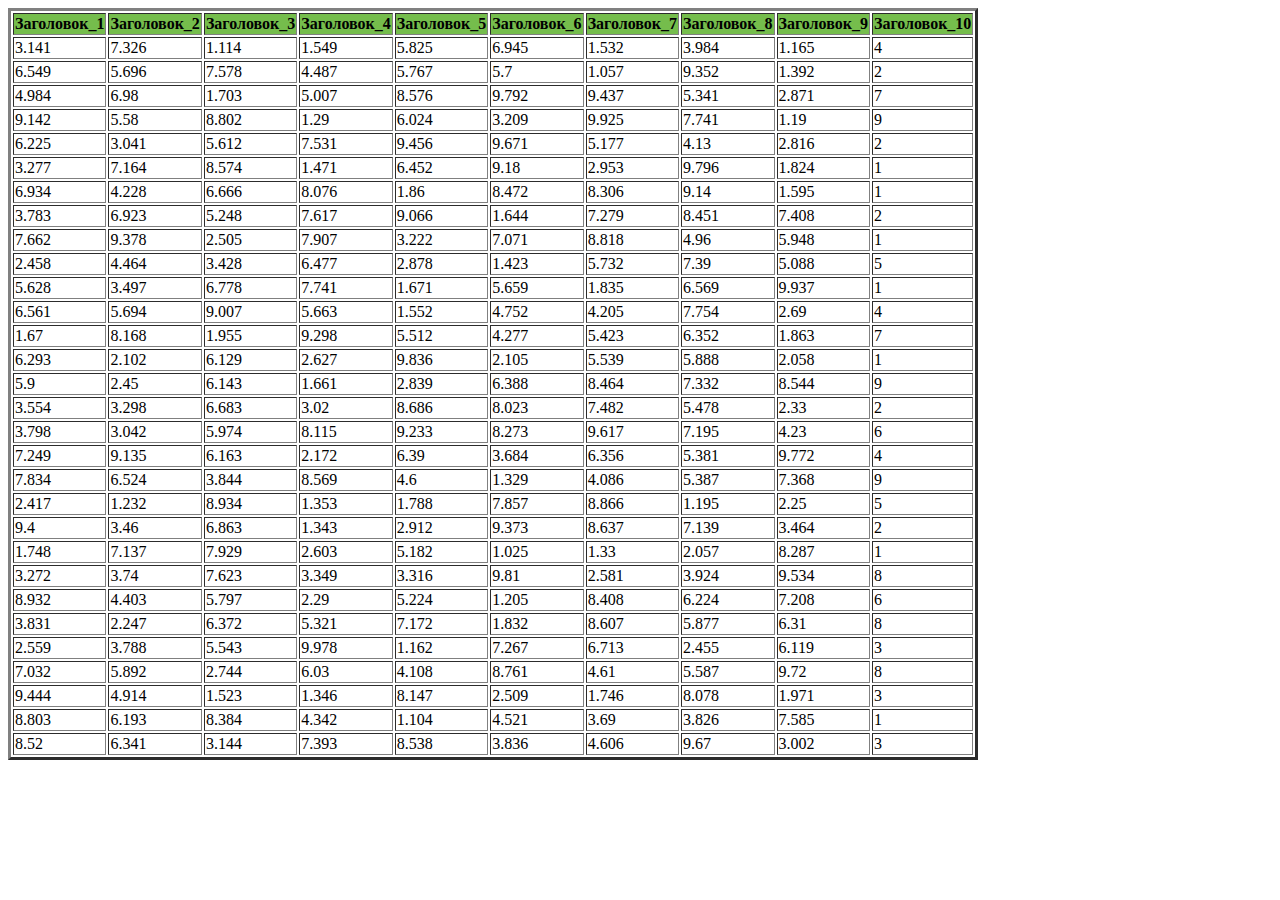
<file: tasks/1/task_table_2.html>
<!DOCTYPE html>
<html lang="en">
<head>
	<meta charset="UTF-8">
	<meta name="viewport" content="width=device-width, initial-scale=1.0">
	<link rel="stylesheet" href="style_tables.css">
	<title>task_table_dictionary</title>
</head>
<body>
	
	<table border=3px;solid>
		 <tr>
	    	<th class="green">Заголовок_1</th>
			<th class="green">Заголовок_2</th>
			<th class="green">Заголовок_3</th>
			<th class="green">Заголовок_4</th>
			<th class="green">Заголовок_5</th>
			<th class="green">Заголовок_6</th>
			<th class="green">Заголовок_7</th>
			<th class="green">Заголовок_8</th>
			<th class="green">Заголовок_9</th>
			<th class="green">Заголовок_10</th>
	    </tr>

<tr>    <td >3.141</td>    <td>7.326</td>    <td >1.114</td>    <td >1.549</td>    <td>5.825</td>    <td>6.945</td>    <td >1.532</td>    <td>3.984</td>    <td>1.165</td>    <td >4</td></tr>
<tr>    <td >6.549</td>    <td>5.696</td>    <td >7.578</td>    <td >4.487</td>    <td>5.767</td>    <td>5.7</td>    <td >1.057</td>    <td>9.352</td>    <td>1.392</td>    <td >2</td></tr>
<tr>    <td >4.984</td>    <td>6.98</td>    <td >1.703</td>    <td >5.007</td>    <td>8.576</td>    <td>9.792</td>    <td >9.437</td>    <td>5.341</td>    <td>2.871</td>    <td >7</td></tr>
<tr>    <td >9.142</td>    <td>5.58</td>    <td >8.802</td>    <td >1.29</td>    <td>6.024</td>    <td>3.209</td>    <td >9.925</td>    <td>7.741</td>    <td>1.19</td>    <td >9</td></tr>
<tr>    <td >6.225</td>    <td>3.041</td>    <td >5.612</td>    <td >7.531</td>    <td>9.456</td>    <td>9.671</td>    <td >5.177</td>    <td>4.13</td>    <td>2.816</td>    <td >2</td></tr>
<tr>    <td >3.277</td>    <td>7.164</td>    <td >8.574</td>    <td >1.471</td>    <td>6.452</td>    <td>9.18</td>    <td >2.953</td>    <td>9.796</td>    <td>1.824</td>    <td >1</td></tr>
<tr>    <td >6.934</td>    <td>4.228</td>    <td >6.666</td>    <td >8.076</td>    <td>1.86</td>    <td>8.472</td>    <td >8.306</td>    <td>9.14</td>    <td>1.595</td>    <td >1</td></tr>
<tr>    <td >3.783</td>    <td>6.923</td>    <td >5.248</td>    <td >7.617</td>    <td>9.066</td>    <td>1.644</td>    <td >7.279</td>    <td>8.451</td>    <td>7.408</td>    <td >2</td></tr>
<tr>    <td >7.662</td>    <td>9.378</td>    <td >2.505</td>    <td >7.907</td>    <td>3.222</td>    <td>7.071</td>    <td >8.818</td>    <td>4.96</td>    <td>5.948</td>    <td >1</td></tr>
<tr>    <td >2.458</td>    <td>4.464</td>    <td >3.428</td>    <td >6.477</td>    <td>2.878</td>    <td>1.423</td>    <td >5.732</td>    <td>7.39</td>    <td>5.088</td>    <td >5</td></tr>
<tr>    <td >5.628</td>    <td>3.497</td>    <td >6.778</td>    <td >7.741</td>    <td>1.671</td>    <td>5.659</td>    <td >1.835</td>    <td>6.569</td>    <td>9.937</td>    <td >1</td></tr>
<tr>    <td >6.561</td>    <td>5.694</td>    <td >9.007</td>    <td >5.663</td>    <td>1.552</td>    <td>4.752</td>    <td >4.205</td>    <td>7.754</td>    <td>2.69</td>    <td >4</td></tr>
<tr>    <td >1.67</td>    <td>8.168</td>    <td >1.955</td>    <td >9.298</td>    <td>5.512</td>    <td>4.277</td>    <td >5.423</td>    <td>6.352</td>    <td>1.863</td>    <td >7</td></tr>
<tr>    <td >6.293</td>    <td>2.102</td>    <td >6.129</td>    <td >2.627</td>    <td>9.836</td>    <td>2.105</td>    <td >5.539</td>    <td>5.888</td>    <td>2.058</td>    <td >1</td></tr>
<tr>    <td >5.9</td>    <td>2.45</td>    <td >6.143</td>    <td >1.661</td>    <td>2.839</td>    <td>6.388</td>    <td >8.464</td>    <td>7.332</td>    <td>8.544</td>    <td >9</td></tr>
<tr>    <td >3.554</td>    <td>3.298</td>    <td >6.683</td>    <td >3.02</td>    <td>8.686</td>    <td>8.023</td>    <td >7.482</td>    <td>5.478</td>    <td>2.33</td>    <td >2</td></tr>
<tr>    <td >3.798</td>    <td>3.042</td>    <td >5.974</td>    <td >8.115</td>    <td>9.233</td>    <td>8.273</td>    <td >9.617</td>    <td>7.195</td>    <td>4.23</td>    <td >6</td></tr>
<tr>    <td >7.249</td>    <td>9.135</td>    <td >6.163</td>    <td >2.172</td>    <td>6.39</td>    <td>3.684</td>    <td >6.356</td>    <td>5.381</td>    <td>9.772</td>    <td >4</td></tr>
<tr>    <td >7.834</td>    <td>6.524</td>    <td >3.844</td>    <td >8.569</td>    <td>4.6</td>    <td>1.329</td>    <td >4.086</td>    <td>5.387</td>    <td>7.368</td>    <td >9</td></tr>
<tr>    <td >2.417</td>    <td>1.232</td>    <td >8.934</td>    <td >1.353</td>    <td>1.788</td>    <td>7.857</td>    <td >8.866</td>    <td>1.195</td>    <td>2.25</td>    <td >5</td></tr>
<tr>    <td >9.4</td>    <td>3.46</td>    <td >6.863</td>    <td >1.343</td>    <td>2.912</td>    <td>9.373</td>    <td >8.637</td>    <td>7.139</td>    <td>3.464</td>    <td >2</td></tr>
<tr>    <td >1.748</td>    <td>7.137</td>    <td >7.929</td>    <td >2.603</td>    <td>5.182</td>    <td>1.025</td>    <td >1.33</td>    <td>2.057</td>    <td>8.287</td>    <td >1</td></tr>
<tr>    <td >3.272</td>    <td>3.74</td>    <td >7.623</td>    <td >3.349</td>    <td>3.316</td>    <td>9.81</td>    <td >2.581</td>    <td>3.924</td>    <td>9.534</td>    <td >8</td></tr>
<tr>    <td >8.932</td>    <td>4.403</td>    <td >5.797</td>    <td >2.29</td>    <td>5.224</td>    <td>1.205</td>    <td >8.408</td>    <td>6.224</td>    <td>7.208</td>    <td >6</td></tr>
<tr>    <td >3.831</td>    <td>2.247</td>    <td >6.372</td>    <td >5.321</td>    <td>7.172</td>    <td>1.832</td>    <td >8.607</td>    <td>5.877</td>    <td>6.31</td>    <td >8</td></tr>
<tr>    <td >2.559</td>    <td>3.788</td>    <td >5.543</td>    <td >9.978</td>    <td>1.162</td>    <td>7.267</td>    <td >6.713</td>    <td>2.455</td>    <td>6.119</td>    <td >3</td></tr>
<tr>    <td >7.032</td>    <td>5.892</td>    <td >2.744</td>    <td >6.03</td>    <td>4.108</td>    <td>8.761</td>    <td >4.61</td>    <td>5.587</td>    <td>9.72</td>    <td >8</td></tr>
<tr>    <td >9.444</td>    <td>4.914</td>    <td >1.523</td>    <td >1.346</td>    <td>8.147</td>    <td>2.509</td>    <td >1.746</td>    <td>8.078</td>    <td>1.971</td>    <td >3</td></tr>
<tr>    <td >8.803</td>    <td>6.193</td>    <td >8.384</td>    <td >4.342</td>    <td>1.104</td>    <td>4.521</td>    <td >3.69</td>    <td>3.826</td>    <td>7.585</td>    <td >1</td></tr>
<tr>    <td >8.52</td>    <td>6.341</td>    <td >3.144</td>    <td >7.393</td>    <td>8.538</td>    <td>3.836</td>    <td >4.606</td>    <td>9.67</td>    <td>3.002</td>    <td >3</td></tr>


    </table>


</body>
</html>
</file>
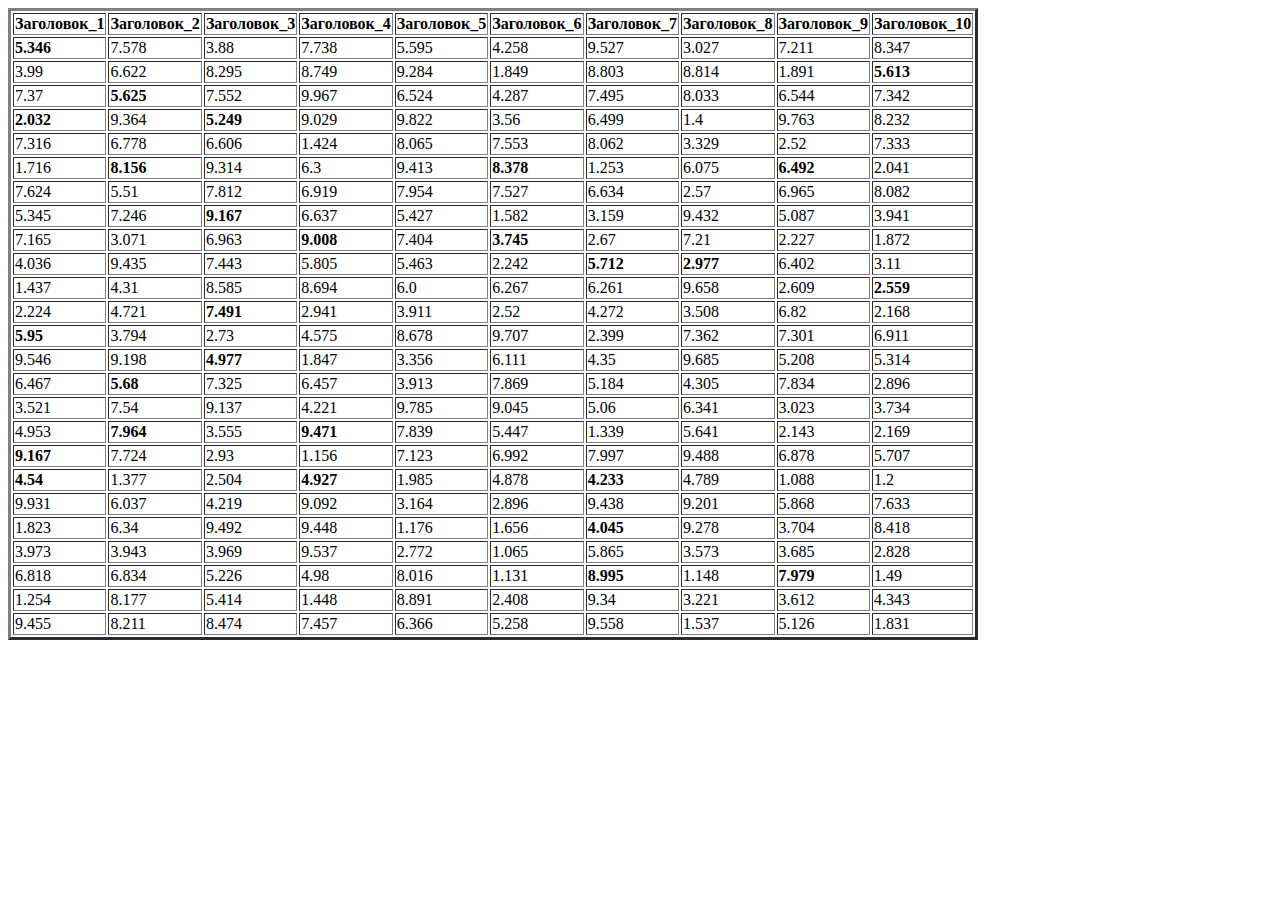
<file: tasks/1/task_table_bold.html>
<!DOCTYPE html>
<html lang="en">
<head>
	<meta charset="UTF-8">
	<meta name="viewport" content="width=device-width, initial-scale=1.0">
	<link rel="stylesheet" href="style_tables.css">
	<title>Task_table_bold</title>
</head>
<body>

	<table border=3px;solid>
		 <tr>
	    	<th>Заголовок_1</th>
			<th>Заголовок_2</th>
			<th>Заголовок_3</th>
			<th>Заголовок_4</th>
			<th>Заголовок_5</th>
			<th>Заголовок_6</th>
			<th>Заголовок_7</th>
			<th>Заголовок_8</th>
			<th>Заголовок_9</th>
			<th>Заголовок_10</th>
	    </tr>
	   <tr>    <td class="bold_text">5.346</td>    <td>7.578</td>    <td>3.88</td>    <td>7.738</td>    <td>5.595</td>    <td>4.258</td>    <td>9.527</td>    <td>3.027</td>    <td>7.211</td>    <td>8.347</td></tr>
<tr>    <td>3.99</td>    <td>6.622</td>    <td>8.295</td>    <td>8.749</td>    <td>9.284</td>    <td>1.849</td>    <td>8.803</td>    <td>8.814</td>    <td>1.891</td>    <td class="bold_text">5.613</td></tr>
<tr>    <td>7.37</td>    <td class="bold_text">5.625</td>    <td>7.552</td>    <td>9.967</td>    <td>6.524</td>    <td>4.287</td>    <td>7.495</td>    <td>8.033</td>    <td>6.544</td>    <td>7.342</td></tr>
<tr>    <td class="bold_text">2.032</td>    <td>9.364</td>    <td class="bold_text">5.249</td>    <td>9.029</td>    <td>9.822</td>    <td>3.56</td>    <td>6.499</td>    <td>1.4</td>    <td>9.763</td>    <td>8.232</td></tr>
<tr>    <td>7.316</td>    <td>6.778</td>    <td>6.606</td>    <td>1.424</td>    <td>8.065</td>    <td>7.553</td>    <td>8.062</td>    <td>3.329</td>    <td>2.52</td>    <td>7.333</td></tr>
<tr>    <td>1.716</td>    <td class="bold_text">8.156</td>    <td>9.314</td>    <td>6.3</td>    <td>9.413</td>    <td class="bold_text">8.378</td>    <td>1.253</td>    <td>6.075</td>    <td class="bold_text">6.492</td>    <td>2.041</td></tr>
<tr>    <td>7.624</td>    <td>5.51</td>    <td>7.812</td>    <td>6.919</td>    <td>7.954</td>    <td>7.527</td>    <td>6.634</td>    <td>2.57</td>    <td>6.965</td>    <td>8.082</td></tr>
<tr>    <td>5.345</td>    <td>7.246</td>    <td class="bold_text">9.167</td>    <td>6.637</td>    <td>5.427</td>    <td>1.582</td>    <td>3.159</td>    <td>9.432</td>    <td>5.087</td>    <td>3.941</td></tr>
<tr>    <td>7.165</td>    <td>3.071</td>    <td>6.963</td>    <td class="bold_text">9.008</td>    <td>7.404</td>    <td class="bold_text">3.745</td>    <td>2.67</td>    <td>7.21</td>    <td>2.227</td>    <td>1.872</td></tr>
<tr>    <td>4.036</td>    <td>9.435</td>    <td>7.443</td>    <td>5.805</td>    <td>5.463</td>    <td>2.242</td>    <td class="bold_text">5.712</td>    <td class="bold_text">2.977</td>    <td>6.402</td>    <td>3.11</td></tr>
<tr>    <td>1.437</td>    <td>4.31</td>    <td>8.585</td>    <td>8.694</td>    <td>6.0</td>    <td>6.267</td>    <td>6.261</td>    <td>9.658</td>    <td>2.609</td>    <td class="bold_text">2.559</td></tr>
<tr>    <td>2.224</td>    <td>4.721</td>    <td class="bold_text">7.491</td>    <td>2.941</td>    <td>3.911</td>    <td>2.52</td>    <td>4.272</td>    <td>3.508</td>    <td>6.82</td>    <td>2.168</td></tr>
<tr>    <td class="bold_text">5.95</td>    <td>3.794</td>    <td>2.73</td>    <td>4.575</td>    <td>8.678</td>    <td>9.707</td>    <td>2.399</td>    <td>7.362</td>    <td>7.301</td>    <td>6.911</td></tr>
<tr>    <td>9.546</td>    <td>9.198</td>    <td class="bold_text">4.977</td>    <td>1.847</td>    <td>3.356</td>    <td>6.111</td>    <td>4.35</td>    <td>9.685</td>    <td>5.208</td>    <td>5.314</td></tr>
<tr>    <td>6.467</td>    <td class="bold_text">5.68</td>    <td>7.325</td>    <td>6.457</td>    <td>3.913</td>    <td>7.869</td>    <td>5.184</td>    <td>4.305</td>    <td>7.834</td>    <td>2.896</td></tr>
<tr>    <td>3.521</td>    <td>7.54</td>    <td>9.137</td>    <td>4.221</td>    <td>9.785</td>    <td>9.045</td>    <td>5.06</td>    <td>6.341</td>    <td>3.023</td>    <td>3.734</td></tr>
<tr>    <td>4.953</td>    <td class="bold_text">7.964</td>    <td>3.555</td>    <td class="bold_text">9.471</td>    <td>7.839</td>    <td>5.447</td>    <td>1.339</td>    <td>5.641</td>    <td>2.143</td>    <td>2.169</td></tr>
<tr>    <td class="bold_text">9.167</td>    <td>7.724</td>    <td>2.93</td>    <td>1.156</td>    <td>7.123</td>    <td>6.992</td>    <td>7.997</td>    <td>9.488</td>    <td>6.878</td>    <td>5.707</td></tr>
<tr>    <td class="bold_text">4.54</td>    <td>1.377</td>    <td>2.504</td>    <td class="bold_text">4.927</td>    <td>1.985</td>    <td>4.878</td>    <td class="bold_text">4.233</td>    <td>4.789</td>    <td>1.088</td>    <td>1.2</td></tr>
<tr>    <td>9.931</td>    <td>6.037</td>    <td>4.219</td>    <td>9.092</td>    <td>3.164</td>    <td>2.896</td>    <td>9.438</td>    <td>9.201</td>    <td>5.868</td>    <td>7.633</td></tr>
<tr>    <td>1.823</td>    <td>6.34</td>    <td>9.492</td>    <td>9.448</td>    <td>1.176</td>    <td>1.656</td>    <td class="bold_text">4.045</td>    <td>9.278</td>    <td>3.704</td>    <td>8.418</td></tr>
<tr>    <td>3.973</td>    <td>3.943</td>    <td>3.969</td>    <td>9.537</td>    <td>2.772</td>    <td>1.065</td>    <td>5.865</td>    <td>3.573</td>    <td>3.685</td>    <td>2.828</td></tr>
<tr>    <td>6.818</td>    <td>6.834</td>    <td>5.226</td>    <td>4.98</td>    <td>8.016</td>    <td>1.131</td>    <td class="bold_text">8.995</td>    <td>1.148</td>    <td class="bold_text">7.979</td>    <td>1.49</td></tr>
<tr>    <td>1.254</td>    <td>8.177</td>    <td>5.414</td>    <td>1.448</td>    <td>8.891</td>    <td>2.408</td>    <td>9.34</td>    <td>3.221</td>    <td>3.612</td>    <td>4.343</td></tr>
<tr>    <td>9.455</td>    <td>8.211</td>    <td>8.474</td>    <td>7.457</td>    <td>6.366</td>    <td>5.258</td>    <td>9.558</td>    <td>1.537</td>    <td>5.126</td>    <td>1.831</td></tr>	    
	</table>


</body>
</html>
</file>
<file: tasks/1/style_task_1.css>
.main{
	width: 600px;
	margin-top: 50px;
	margin-right: auto;
	margin-left: auto;
	border: 4px solid #345db8;
	border-radius: 40px;
	padding: 20px;
}


.main a{
	border: 1px solid #000;
	margin: 1px;
	text-decoration: none;
}

.box {
	width: 600px;
	margin-top: 50px;
	margin-right: auto;
	margin-left: auto;
	border: 4px solid #345db8;
	border-radius: 40px;
	padding: 20px;

	display: flex;
	justify-content: center;
	align-items: center;
}
.secret_code {
	font-size: 24px;
	font-weight: 700;
}
</file>
<file: tasks/1/style_tables.css>
.bold_text{
	font-weight: 700;
}
.green{
	background-color: #75bd4c;
}
.blue{
	background-color: #0099c0;
}
</file>
